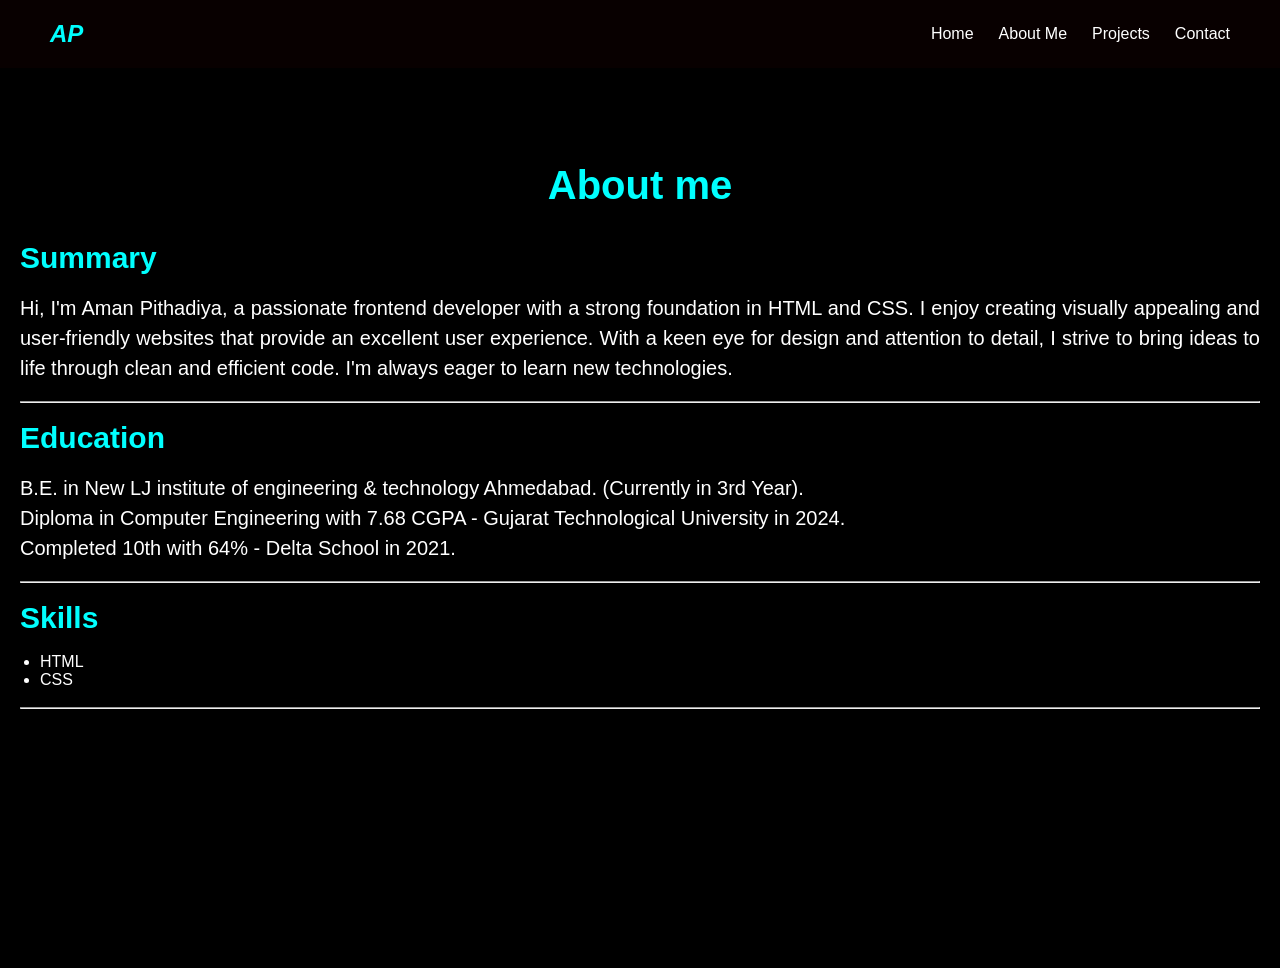
<file: about.html>
<!DOCTYPE html>
<html lang="en">
<head>
    <meta charset="UTF-8">
    <meta name="viewport" content="width=device-width, initial-scale=1.0">
    <link rel="stylesheet" href="style.css">
    <title>about</title>
</head>
<body>
    <header>
        <nav>
            <h1 class="logo"><i>AP</i></h1>
            <ul>
                <li><a href="home.html">Home</a></li>
                <li><a href="about.html">About Me</a></li>
                <li><a href="project.html">Projects</a></li>
                <li><a href="contact.html">Contact</a></li>
            </ul>
        </nav>
    </header>

    
    <section id="about" class="about">
      <h2>About me</h2><br>


        <h3>Summary</h3><br>
        <p>Hi, I'm Aman Pithadiya, a passionate frontend developer with a strong foundation in HTML and CSS. I enjoy creating visually appealing and user-friendly websites that provide an excellent user experience. With a keen eye for design and attention to detail, I strive to bring ideas to life through clean and efficient code. I'm always eager to learn new technologies.</p>
        
        <br><hr><br>
        <h3>Education</h3><br>
        <p>B.E. in New LJ institute of engineering & technology Ahmedabad. (Currently in 3rd Year).</p>
        <p>Diploma in Computer Engineering with 7.68 CGPA - Gujarat Technological University in 2024.</p>
        <p>Completed 10th with 64% - Delta School in 2021.</p>
        
        <br><hr><br>
        <h3>Skills</h3><br>
        <ul>
            <li>HTML</li>
            <li>CSS</li>
        </ul>
        <br><hr>
    </section>
</body>
</html>
</file>
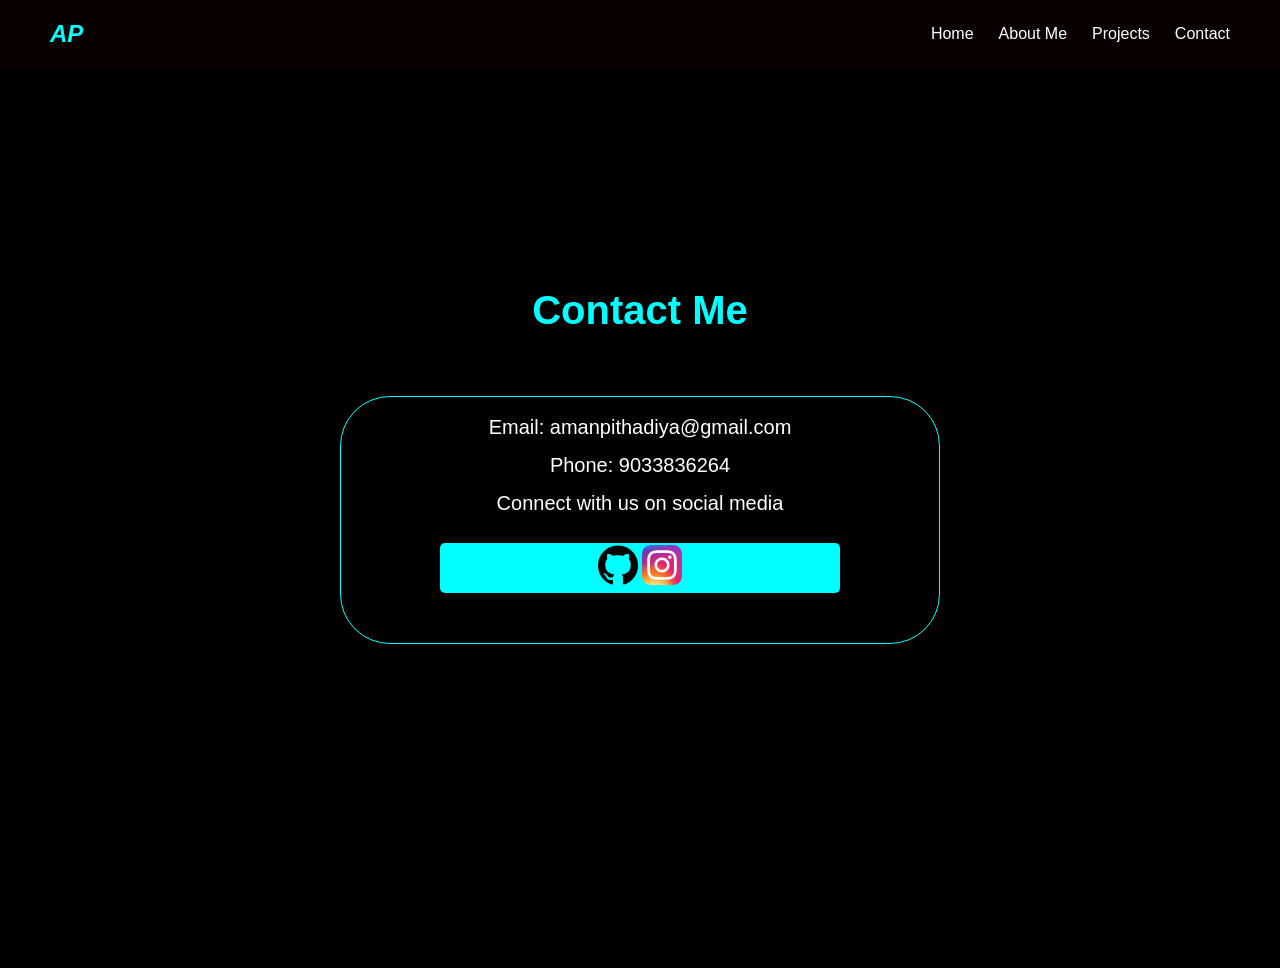
<file: contact.html>
<!DOCTYPE html>
<html lang="en">
<head>
    <meta charset="UTF-8">
    <meta name="viewport" content="width=device-width, initial-scale=1.0">
    <link rel="stylesheet" href="style.css">
    <title>contact</title>
</head>
<body>

    <header>
        <nav>
            <h1 class="logo"><i>AP</i></h1>
            <ul>
                <li><a href="home.html">Home</a></li>
                <li><a href="about.html">About Me</a></li>
                <li><a href="project.html">Projects</a></li>
                <li><a href="contact.html">Contact</a></li>
            </ul>
        </nav>
    </header>


    <section id="contact" class="contact">
        <h2>Contact Me</h2><br>
        <div class="contact-info">
            <p>Email: amanpithadiya@gmail.com</p><br>
            <p>Phone: 9033836264</p><br>
            <p>Connect with us on social media</p>
        

            <section id="media" class="media">
                <img src="git.png" alt="github" class="git">
                <img src="Instagram.png" alt="instagram">
            </section>
        </div>
    </section>
</body>
</html>
</file>
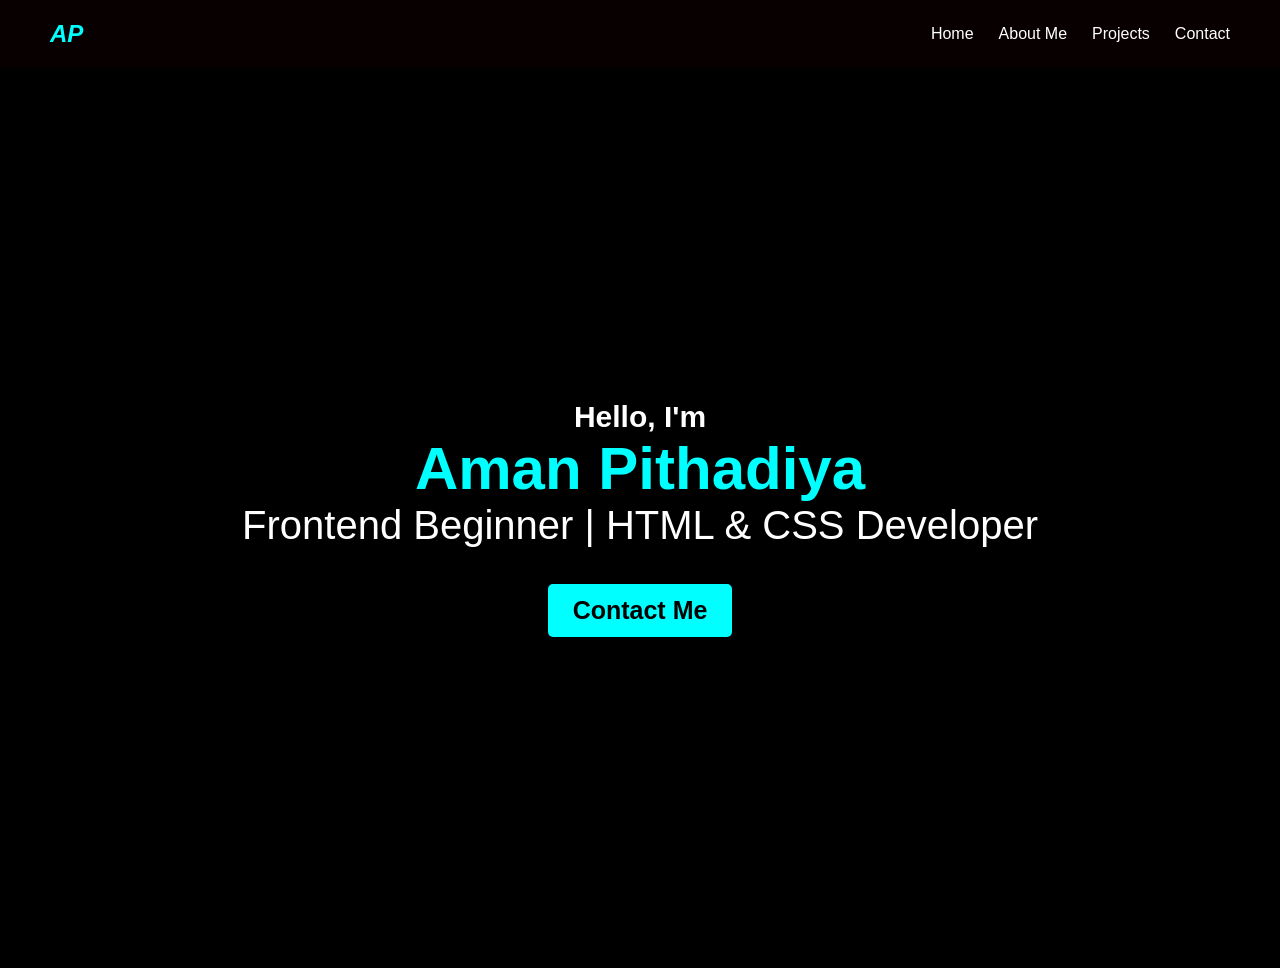
<file: home.html>
<!DOCTYPE html>
<html lang="en">
<head>
    <meta charset="UTF-8">
    <meta name="viewport" content="width=device-width, initial-scale=1.0">
    <link rel="stylesheet" href="style.css">
    <title>home</title>
</head>
<body>
    <header>
        <nav>
            <h1 class="logo"><i>AP</i></h1>
            <ul>
                <li><a href="home.html">Home</a></li>
                <li><a href="about.html">About Me</a></li>
                <li><a href="project.html">Projects</a></li>
                <li><a href="contact.html">Contact</a></li>
            </ul>
        </nav>
    </header>

        <!-- home section -->
     <section id="home" class="home">
        <div class="home-text">
            <h2>Hello, I'm</h2>
            <h1>Aman Pithadiya</h1>
            <p>Frontend Beginner | HTML & CSS Developer</p>
            <br><br>
            <a href="contact.html" class="btn">Contact Me</a>
        </div>
    </section>
</body>
</html>
</file>
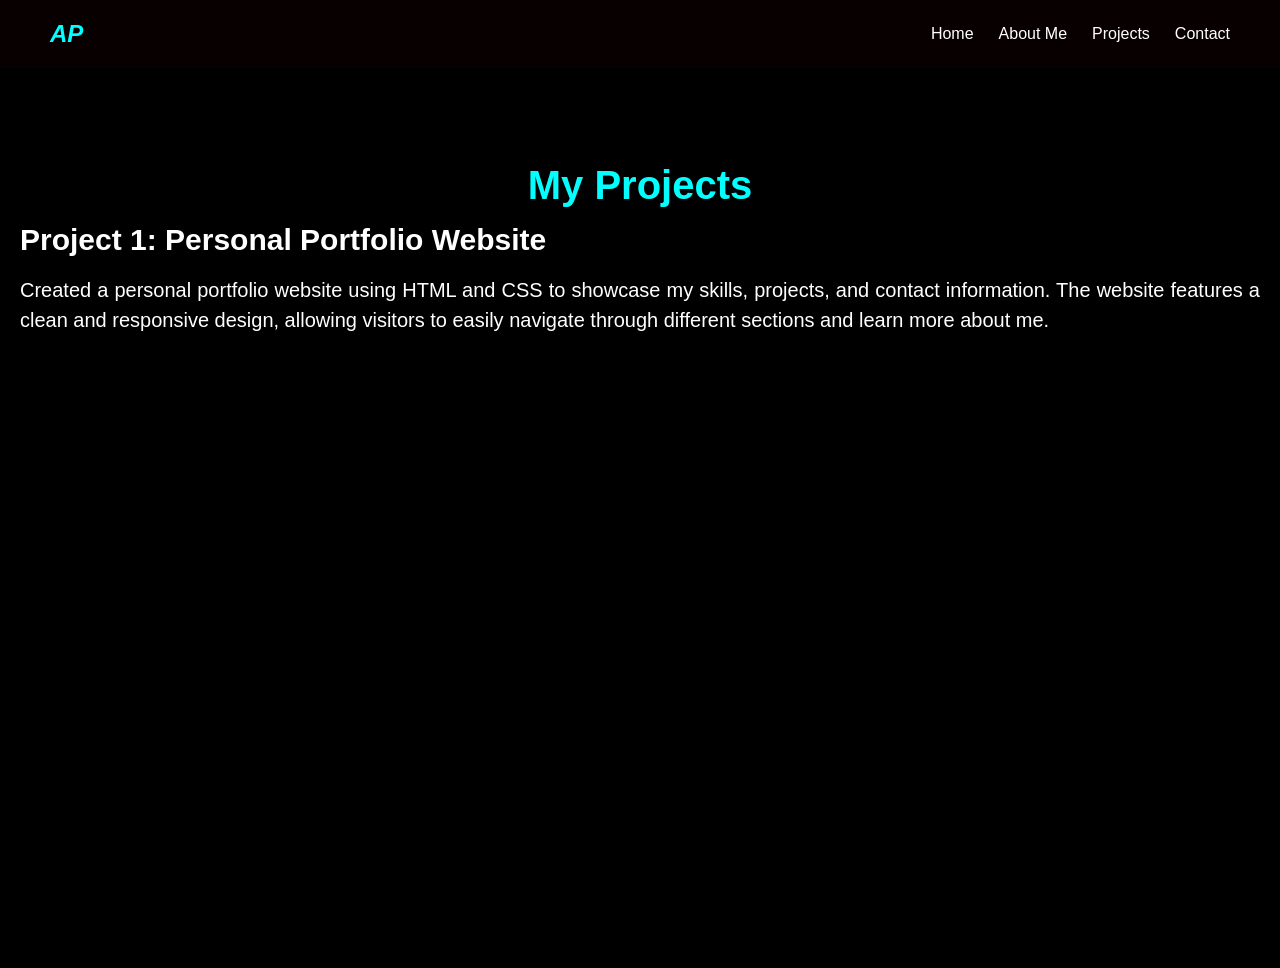
<file: project.html>
<!DOCTYPE html>
<html lang="en">
<head>
    <meta charset="UTF-8">
    <meta name="viewport" content="width=device-width, initial-scale=1.0">
    <link rel="stylesheet" href="style.css">
    <title>Projects</title>
</head>
<body>
    <header>
        <nav>
            <h1 class="logo"><i>AP</i></h1>
            <ul>
                <li><a href="home.html">Home</a></li>
                <li><a href="about.html">About Me</a></li>
                <li><a href="project.html">Projects</li>
                <li><a href="contact.html">Contact</a></li>
            </ul>
        </nav>
    </header>


    <section id="projects" class="projects">
        <h2>My Projects</h2>
        <div class="project">
            <h3>Project 1: Personal Portfolio Website</h3><br>
            <p>Created a personal portfolio website using HTML and CSS to showcase my skills, projects, and contact information. The website features a clean and responsive design, allowing visitors to easily navigate through different sections and learn more about me.</p>
        </div>
    </section>
</body>
</html>
</file>
<file: style.css>
*{
    margin: 0;
    padding: 0;
    box-sizing: border-box;
    font-family: Arial, sans-serif;
}
body{
    background:black;
    color: white;
}

/* navbar */

header{
    background:rgb(8, 0, 0);
    padding: 20px 50px;
    position: sticky;
    top: 0;
}
nav{
    display: flex;
    justify-content: space-between;
    align-items: center;
}
nav ul{
    display:flex;
    list-style: none;
}
nav ul li{
    margin-left: 25px;
    /* color: white; */
}
nav ul li a{
    color: white;
    text-decoration: none;
}
nav ul li a:hover{
    /* background-color: aliceblue; */
    color:cyan;
}
.logo{
    color:cyan;

}


/* home page */
.home{
    height: 100vh;
    display: flex;
    justify-content: center;
    align-items: center;
    text-align: center;
    padding: 20px;
}
.home h2{
    font-size: 30px;
    /* color: cyan; */
}
.home h1{
    font-size: 60px;
    color: cyan;
}
.home p{
    font-size: 40px;
    color: white;
}
.btn{
    display:inline-block;
    padding: 12px 25px;
    background-color: cyan;
    color: black;
    text-decoration: none;
    border-radius: 5px;
    font-weight: bold;
    font-size: 25px;
}

/* about */


.about{
    height: 100vh;
    justify-content: center;
    align-items: center;
    text-align: center;
    padding: 20px;
}

.about h2{
    font-size: 40px;
    height: 40px;
    color:cyan;
    margin-top: 75px;
    margin-bottom: 20px;
}
.about h3{
    font-size: 30px;
    color: cyan;
    text-align: left;
}
.about p{
    font-size: 20px;
    color: white;
    text-align:justify;
    line-height: 1.5;
}
.about ul{
    text-align: left;
    margin-left: 20px;
}


/* projects */

.projects{
    height: 100vh;
    justify-content: center;
    align-items: center;
    text-align: center;
    padding: 20px;
}

.projects h2{
    font-size: 40px;
    height: 40px;
    color:cyan;
    margin-top: 75px;
    margin-bottom: 20px;
}
.projects h3{
    font-size: 30px;
    text-align: left;
}
.projects p{
    font-size: 20px;
    color: white;
    text-align:justify;
    line-height: 1.5;
}

/* Contact */

.contact{
    height: 100vh;
    /* display: flex; */
    justify-content: center;
    align-items: center;
    text-align: center;
    padding: 20px;
}
.contact h2{
    font-size: 40px;
    height: 50px;
    color:cyan;
    margin-top: 200px;
    margin-bottom: 20px;
}
.contact p{
    font-size: 20px;
    color: white;
    line-height: 1;
}
.contact-info{
    border: 1px solid cyan;
    padding: 20px;
    margin: 20px auto;
    width: 600px;
    border-radius: 50px;
}

/* media icon */
.media{
    background-color:cyan
     ;
    height: 50px;
    width: 400px;
    align-items: center;
    justify-content: center;
    margin: 30px auto;
    border-radius: 5px;
}
.media img{
    margin-top: 2px;
    margin-bottom: 2px;
    height: 40px;
    width: 40px;
}
</file>
